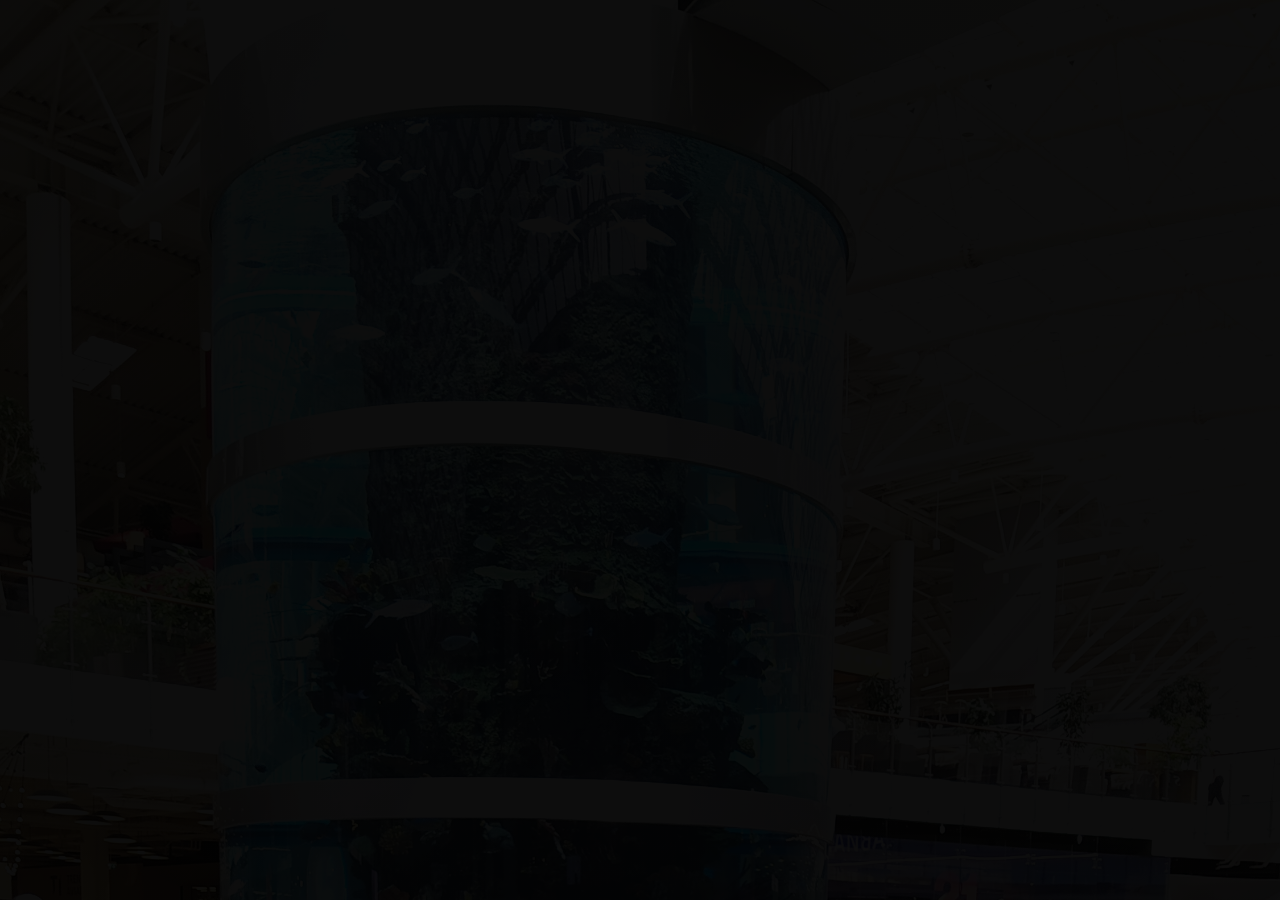
<file: index.html>
<!DOCTYPE html>
<html lang="en">
<head>
	<meta charset="UTF-8">
	<meta name="viewport" content="width=device-width, initial-scale=1.0">
	<title>Document</title>
	<link rel="stylesheet" href="style.css">
</head>
<body>

	<div id="fly-in">
		<div><span>сегодня</span> пользуясь случаем</div>
		<div><span>я пожелаю</span> лишь самого лучшего:</div>
		<div>вечно весеннего<span> настроения</span></div>		
		<div><span>marvel</span> чуда</div>
		<div>улыбок <span>smiles'</span></div>
		<div>и море везенья! <span>and a lot of luck!</span></div>
		<div><span></span> с днем рождения!!!</div>
	</div>
	
</body>
</html>
</file>
<file: style.css>
body {
	background-image: repeating-linear-gradient(rgba(0, 0, 0, 0.95), rgba(0, 0, 0, 0.95)), url(./3.jpg);
	background-size: cover;
	background-repeat: no-repeat;
	background-attachment: fixed;
	color: deepskyblue;
	text-align: center;
	display: 100vw;
	font-weight: 700;
	overflow: hidden;
	font-family: tahoma;
}

#fly-in {
	font-size: 5.3em;
	margin: 40vh auto;
	height: 20vh;
	text-transform: uppercase;
}

#fly-in span {
	display: block;
	font-size: 0.4em;
	opacity: 0.8;
}

#fly-in div {
	position: fixed;
	margin: auto;
	opacity: 0;
	left: 10vw;
	width: 80vw;
	animation: switch 32s linear infinite;
}

#fly-in div:nth-child(2) {
	animation-delay: 4s;
}
#fly-in div:nth-child(3) {
	animation-delay: 8s;
}
#fly-in div:nth-child(4) {
	animation-delay: 12s;
}
#fly-in div:nth-child(5) {
	animation-delay: 15s;
}
#fly-in div:nth-child(6) {
	animation-delay: 20s;
}
#fly-in div:nth-child(7) {
	animation-delay: 24s;
}
#fly-in div:nth-child(8) {
	animation-delay: 28s;
}

@keyframes switch {
	0% {
		opacity: 0;
		filter: blur(20px);
		transform: scale(12);
	}
	3% {
		opacity: 1;
		filter: blur(0);
		transform: scale(1);
	}
	10% {
		opacity: 1;
		filter: blur(0);
		transform: scale(0.9);
	}
	13% {
		opacity: 0;
		filter: blur(10px);
		transform: scale(0.1);
	}
}

@media screen and (max-width: 768px) {
	body {
		background-position: center;
	}

	#fly-in {
		font-size: 4em;
		margin: 40vh auto;
	}
	#fly-in div {
		margin: auto;
	}
}

@media screen and (max-width: 480px) {
	body {
		background-position: center;
	}

	#fly-in {
		font-size: 2em;
		margin: 40vh auto;
	}
	#fly-in div {
		margin: auto;
	}
}
</file>
